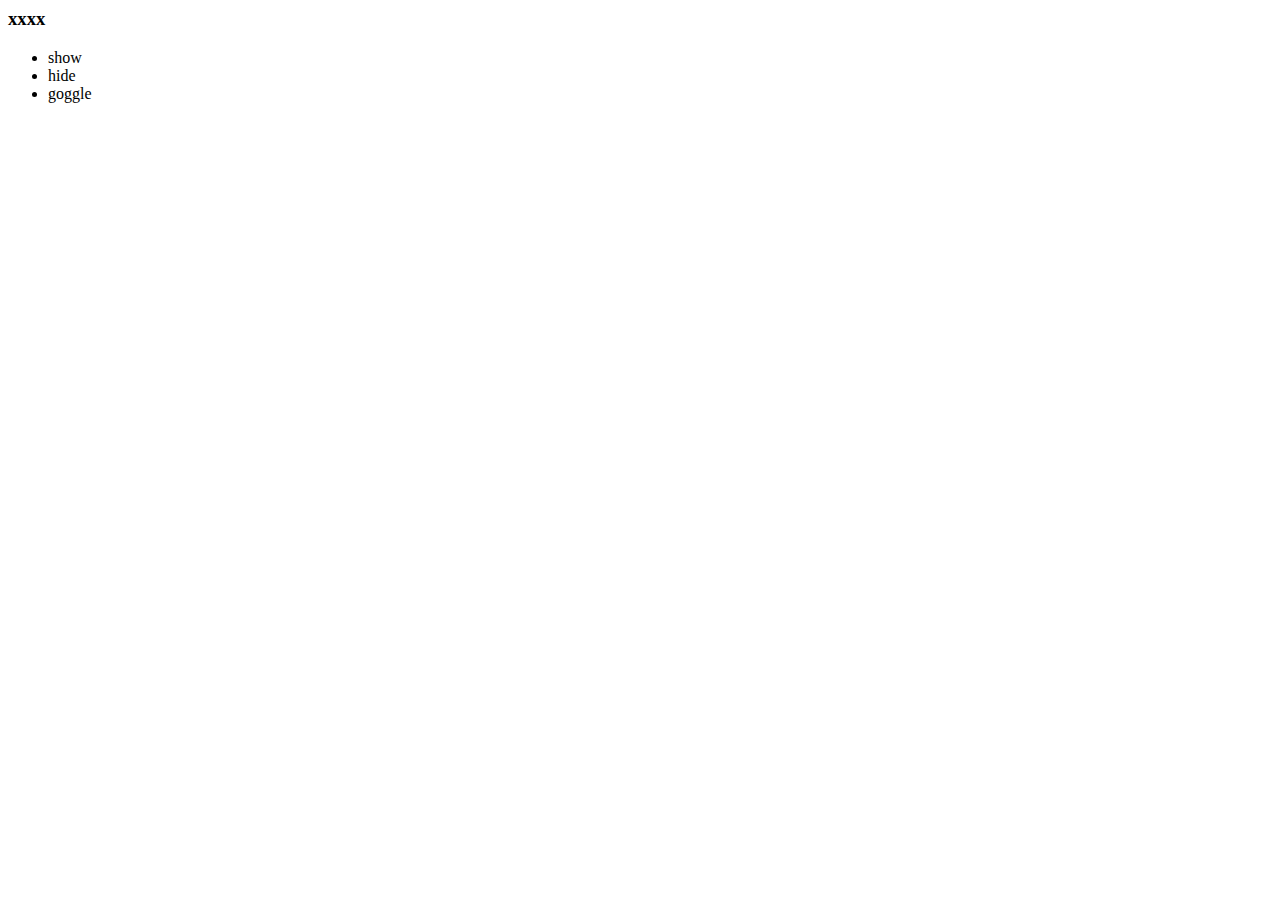
<file: templates/home.html>
<html>
    <head>
        <title>A Simple Page</title>
    </head>
    <script type="text/javascript" src="/static/js/file.js"></script>
    <script type="text/javascript" src="/static/jquery-1.9.1.js"></script>
    <script type="text/javascript" src="/static/jquery-ui-1.10.3.custom.js"></script>
    <script type="text/javascript" src="/static/jquery-ui-1.10.3.custom.min.js"></script>
    <body>
        <h3> xxxx </h3>
        <ul>
            <li id="show">show</li>
            <li id="hide">hide</li>
            <li id="toggle">goggle</li>
        </ul>
        <script type="text/javascript">

            $('#hide').click(function() {
                $('h3').hide();        
            })

            $('#show').click(function() {
                $('h3').show();        
            })

            $("#toggle").click(function() {
                $("h3").toggle();    
            }) 
        </script>
    </body>

</html>
</file>
